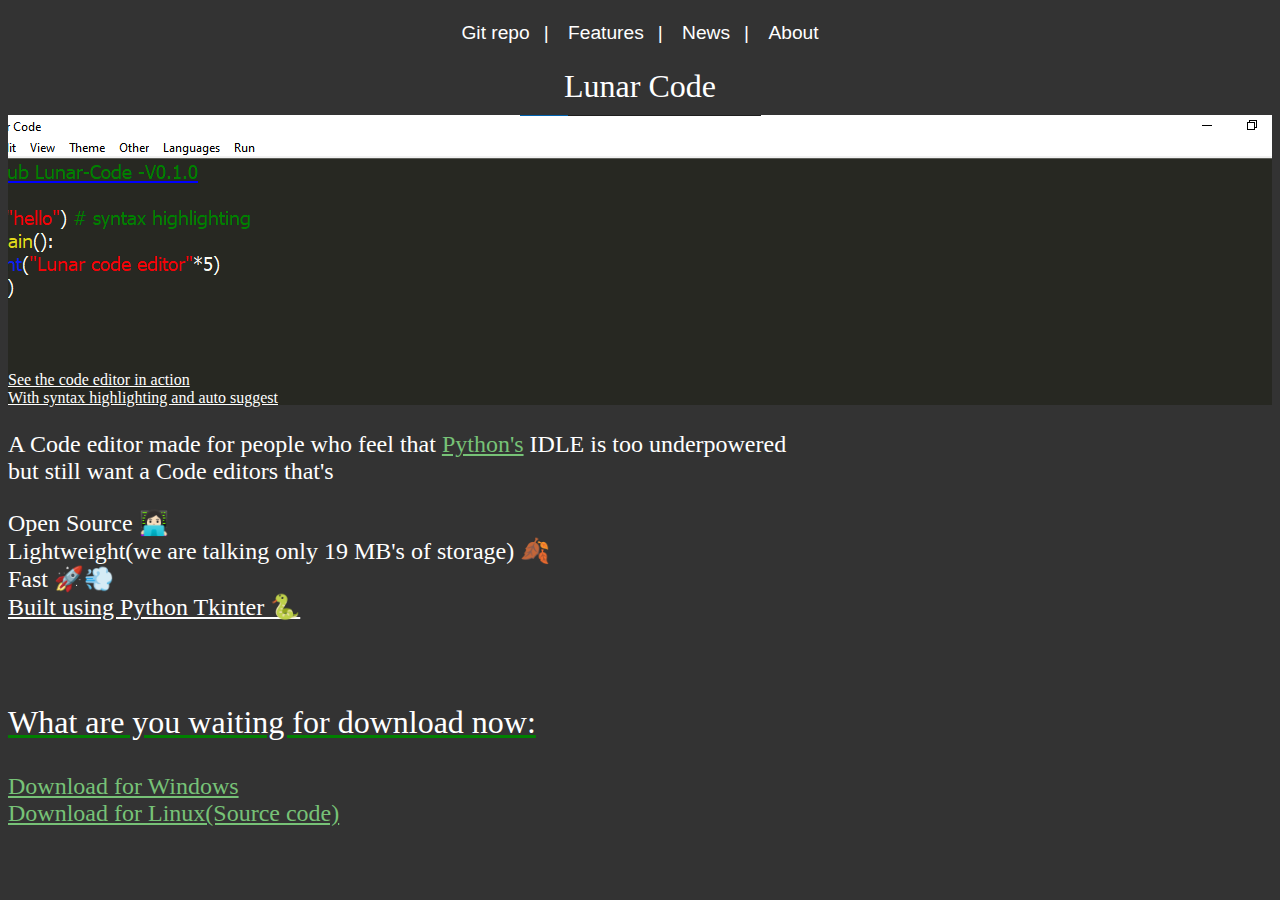
<file: index.html>
<!DOCTYPE html>
<html lang="en">
    <head>
        <link rel="stylesheet" href='main.css' />
        <title>Home</title>
        <link rel="icon" href="icon.ico">
        <meta http-equiv="Content-Type" content="text/html; charset=utf-8" />
        <meta name="description" content="Lunar-Code, a Python code editor!">
        <meta name="author" content="Lunar Code team">
        <meta property="og:title" content="Home">
        <meta property="og:description" content="Lunar-Code, a Python code editor!">
        <meta property="og:url" content="https://lunar-code.github.io/Lunar-code-website">
        <meta property="og:locale" content="en_UK">
        <meta property="og:image" content="/favicon.png">
        <meta property="og:type" content="website">
        <style>
            div.scrollmenu {
              background-color: #333;
              overflow: auto;
              white-space: nowrap;
            }
            
            div.scrollmenu a {
              display: inline-block;
              color: white;
              text-align: center;
              padding: 14px;
              text-decoration: none;
            }
            
            div.scrollmenu a:hover {
              background-color: rgb(145, 137, 137);
            }
            </style>
            </head>
            <body>
            
            <div style="text-align: center;font-size:larger;font-family:Arial, Helvetica, sans-serif;"class="scrollmenu">
              <a href="https://github.com/Lunar-Code/Lunar-Code">Git repo</a>|
              <a href="features.html">Features</a>|
              <a href="#workinprogress">News</a>|
              <a href="about.html">About</a>                      
            </div>
        </style>
    <body>
        <header style="font-size: xx-large;text-align: center;padding: 10px;">Lunar Code</header>
        <div id="Wrapper">
            <p style="text-decoration:underline ;">See the code editor in action<br/>
                With syntax highlighting and auto suggest
            </p>
        </div>
        <div style="font-size:x-large ;">
            <p>A Code editor made for people who feel that <a href="https://www.python.org/">Python's</a> IDLE is too underpowered</br>
                but still want a Code editors that's<br>
                    <li>Open Source 👩🏻‍💻</li>
                    <li>Lightweight(we are talking only 19 MB's of storage) 🍂</li>
                    <li>Fast 🚀💨</li>
                    <li style="text-decoration: underline;">Built using Python Tkinter 🐍</li></p></br>
                    <p style="text-decoration: underline green;font-size: xx-large;">What are you waiting for download now:</p>
                    <a href="https://github.com/Lunar-Code/Lunar-Code/releases/download/V1.0.0/lunar.exe.zip">Download for Windows</a></br>
                    <a href="https://github.com/Lunar-Code/Lunar-Code/archive/refs/heads/main.zip">Download for Linux(Source code)</a>
            </p>
        </div>    
    </body>
</html>
</file>
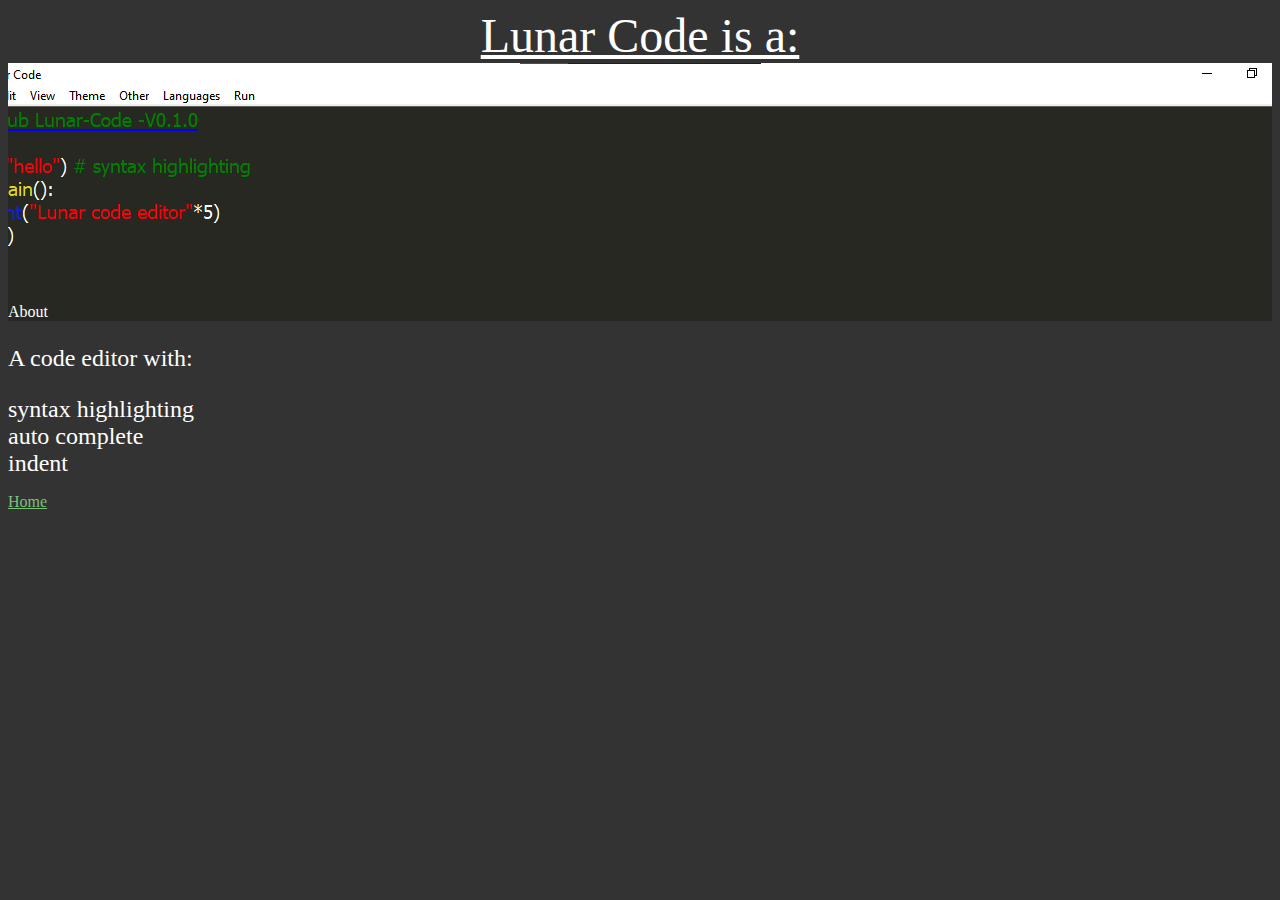
<file: about.html>
<!DOCTYPE html>
<html lang="en">
    <head>
        <title>About</title>
        <link rel="stylesheet" href='main.css' />
        <link rel="icon" href="icon.ico">
        <meta http-equiv="Content-Type" content="text/html; charset=utf-8" />
        <header style="text-align: center;text-decoration: underline;font-size: xxx-large;">Lunar Code is a:</header>
        <div id="Wrapper">
            About
        </div>
    </head>
    <body>
        <p>
            <p style="font-size: x-large;">A code editor with:
            <li style="font-size: x-large;">syntax highlighting</li>
            <li style="font-size: x-large;">auto complete</li>
            <li style="font-size: x-large;">indent</li>
        </p>
        <a href="index.html">Home</a>
    </body>

</html>
</file>
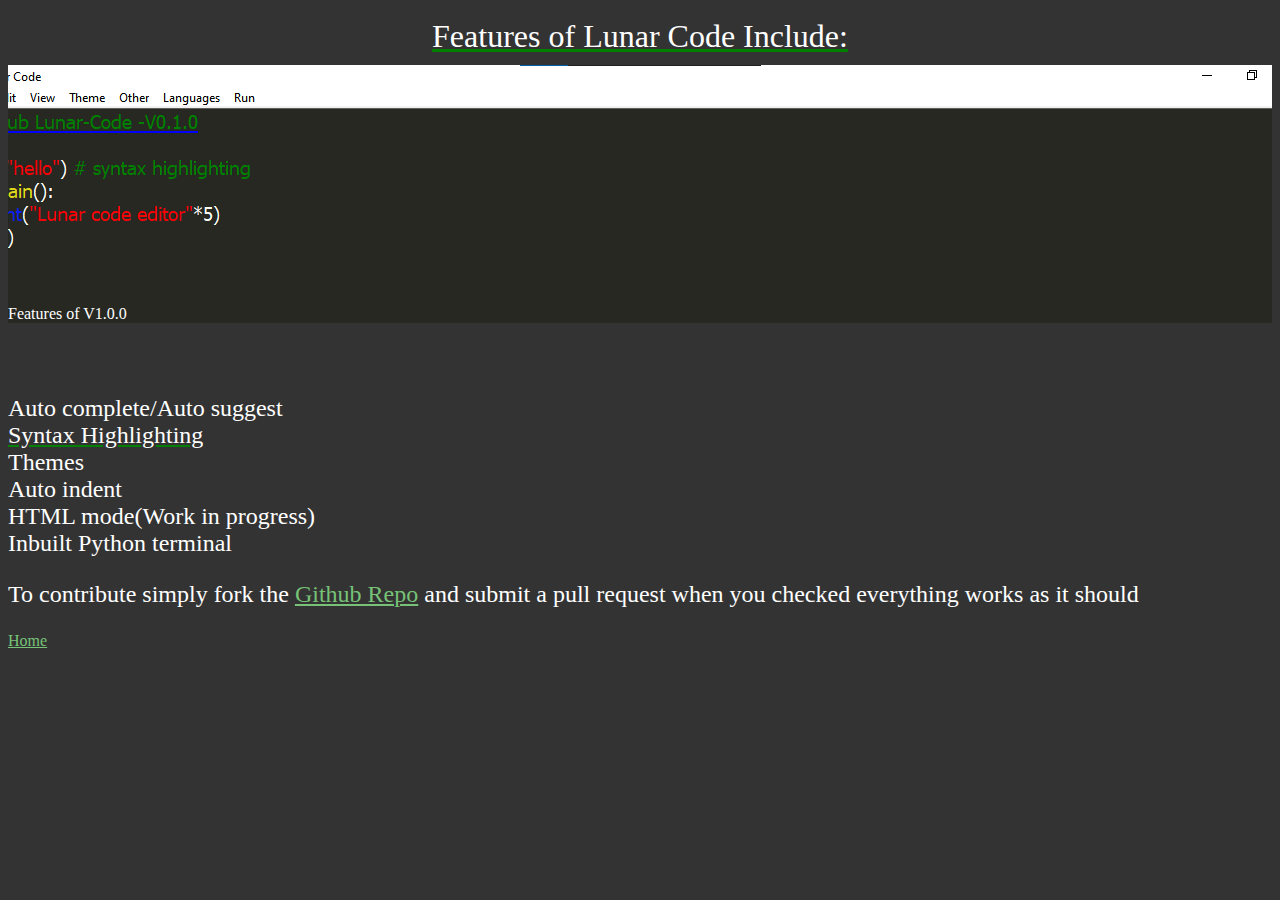
<file: features.html>
<!DOCTYPE html>
<html lang="en">
    <head>
        <link rel="stylesheet" href='main.css' />
        <title>Features</title>
        <link rel="icon" href="icon.ico">
        <meta http-equiv="Content-Type" content="text/html; charset=utf-8" />
        <header style="text-align: center;font-size: xx-large;text-decoration: underline green;padding: 10px;">Features of Lunar Code Include:</header>
    </head>
    <body>
        <div id="Wrapper">
            Features of V1.0.0
        </div>
        <p style="padding: 20px">
            <li style="font-size: x-large;">Auto complete/Auto suggest</li>
            <li style="font-size: x-large;text-decoration: underline green;">Syntax Highlighting</li>
            <li style="font-size: x-large;">Themes</li>
            <li style="font-size: x-large;">Auto indent</li>
            <li style="font-size: x-large;">HTML mode(Work in progress)</li>
            <li style="font-size: x-large;">Inbuilt Python terminal</li>
        </p>
        <p style="font-size: x-large;">
            To contribute simply fork the <a href="https://github.com/Lunar-Code/Lunar-Code">Github Repo</a> and submit a pull request when you checked everything works as it should
        </p>
        <a href="index.html">Home</a>
    </body>
</html>
</file>
<file: main.css>
body{
    background-color: #333333;
    color: white;
}
#Wrapper {
    background: url(banner.png) no-repeat center top;padding-top: 240px;
  }
a:link {
    color:  #77C277;
    background-color: transparent;
    text-decoration: underline;
  }
  
  a:visited {
    color: #77C277;
    background-color: transparent;
    text-decoration: underline;
  }
  
  a:hover {
    color: #F0F0F0 ;
    background-color: transparent;
    text-decoration: underline;
  }
  
  a:active {
    color: #F0F0F0 ;
    background-color: transparent;
    text-decoration: underline;
  }
</file>
